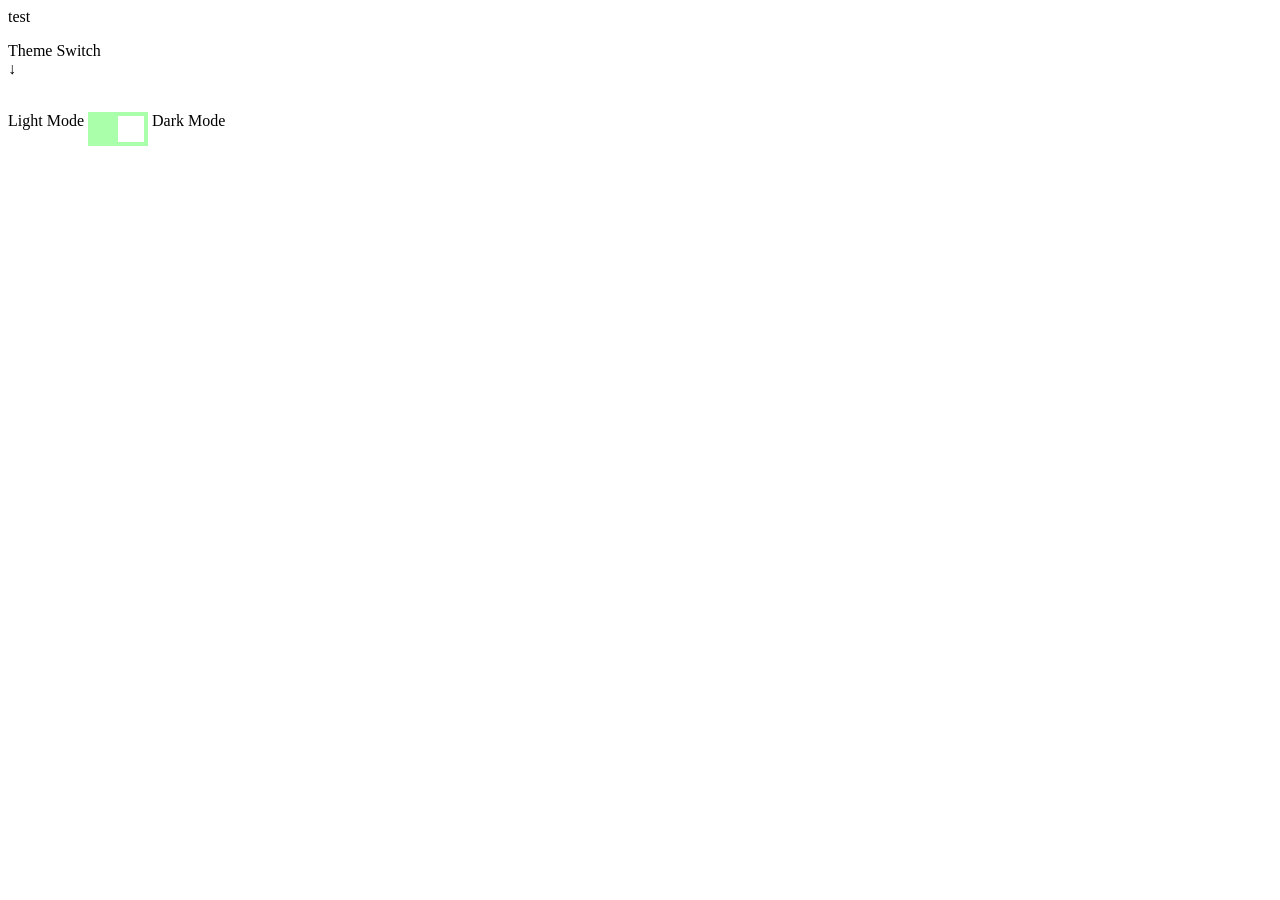
<file: index.html>
<!DOCTYPE html>
<html>
  <head>
    <link rel="stylesheet" href="/style.css">
  </head>
  <body>
    <div id="preview-txt" contenteditable="">test</div>
    
    <p id="p-txt">Theme Switch<br>↓</p>
    
    
    <br>
    <div id="thmswtch">Light Mode <label class="theme-switch">
      <input type="checkbox" checked="">
      <span class="slider"></span>
    </label> Dark Mode</div>    
  </body>
</html>
</file>
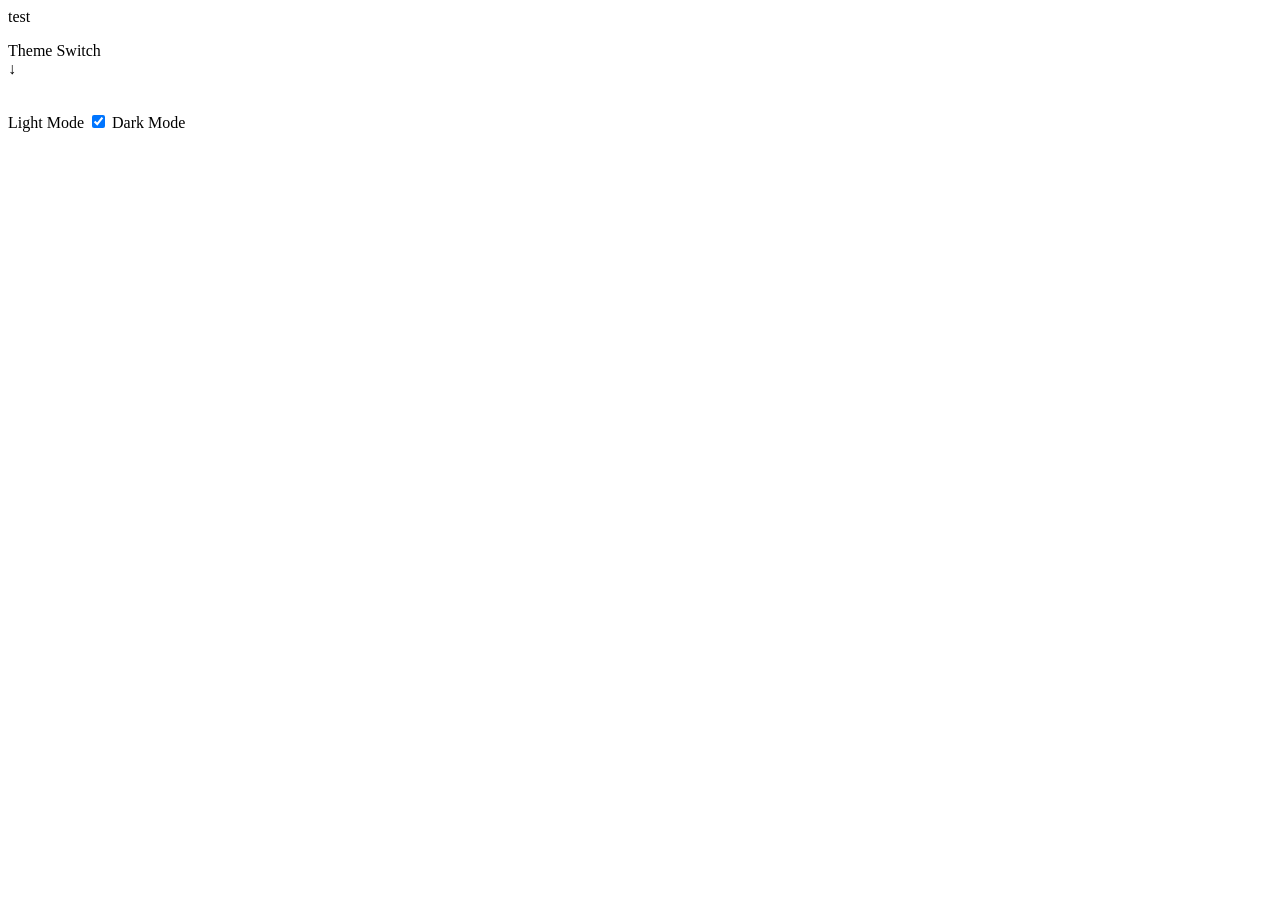
<file: site/index.html>
<!DOCTYPE html>
<html>
  <head></head>
  <body>
    <div id="preview-txt" contenteditable="">test</div>
    
    <p id="p-txt">Theme Switch<br>↓</p>
    
    
    <br>
    <div id="thmswtch">Light Mode <label class="theme-switch">
      <input type="checkbox" checked="">
      <span class="slider"></span>
    </label> Dark Mode</div>    
  </body>
</html>
</file>
<file: style.css>
.theme-switch {
  position: relative;
  display: inline-block;
  width: 60px;
  height: 34px;
}

.theme-switch input { 
  opacity: 0;
  width: 0;
  height: 0;
}

.slider {
  position: absolute;
  cursor: pointer;
  top: 0;
  left: 0;
  right: 0;
  bottom: 0;
  background-color: #ccc;
  -webkit-transition: 0s;
  transition: 0s;
}

.slider:before {
  position: absolute;
  content: "";
  height: 26px;
  width: 26px;
  left: 4px;
  bottom: 4px;
  background-color: white;
  -webkit-transition: 0s;
  transition: 0s;
}

input:checked + .slider {
  background-color: #AAFFAA;
}

input:focus + .slider {
  box-shadow: 0 0 1px #2196F3;
}

input:checked + .slider:before {
  -webkit-transform: translateX(26px);
  -ms-transform: translateX(26px);
  transform: translateX(26px);
}
</file>
